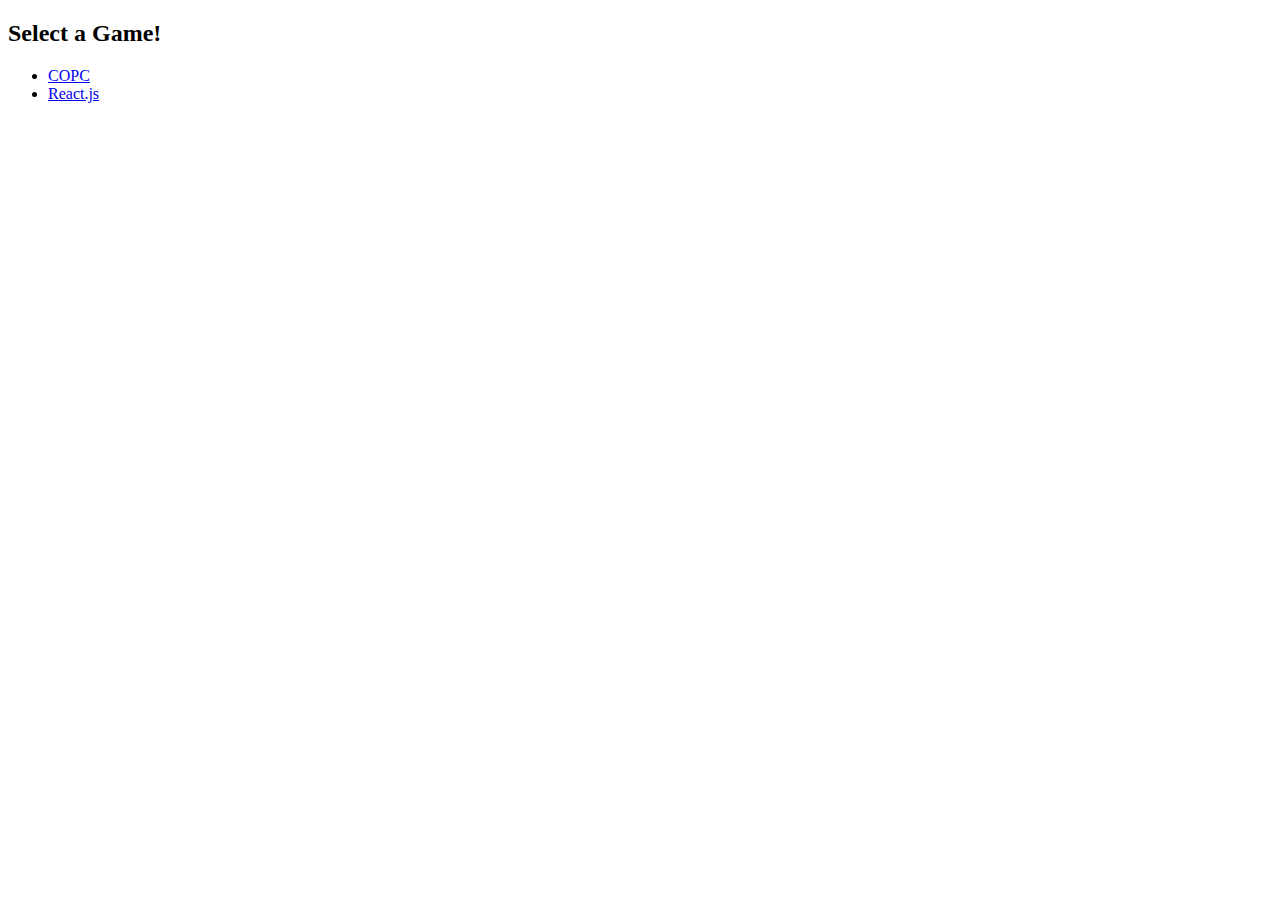
<file: index.html>
<!DOCTYPE html>
<html lang="en">
<head>
    <meta charset="UTF-8">
    <meta http-equiv="X-UA-Compatible" content="IE=edge">
    <meta name="viewport" content="width=device-width, initial-scale=1.0">
    <title>Memory Games</title>
</head>
<body>
    <h2>Select a Game!</h2>

    <ul>
        <li> <a href="copc/indexcopc.html">COPC</a></li>
        <li><a href="react/indexreact.html">React.js</a></li>
    </ul>
</body>
</html>
</file>
